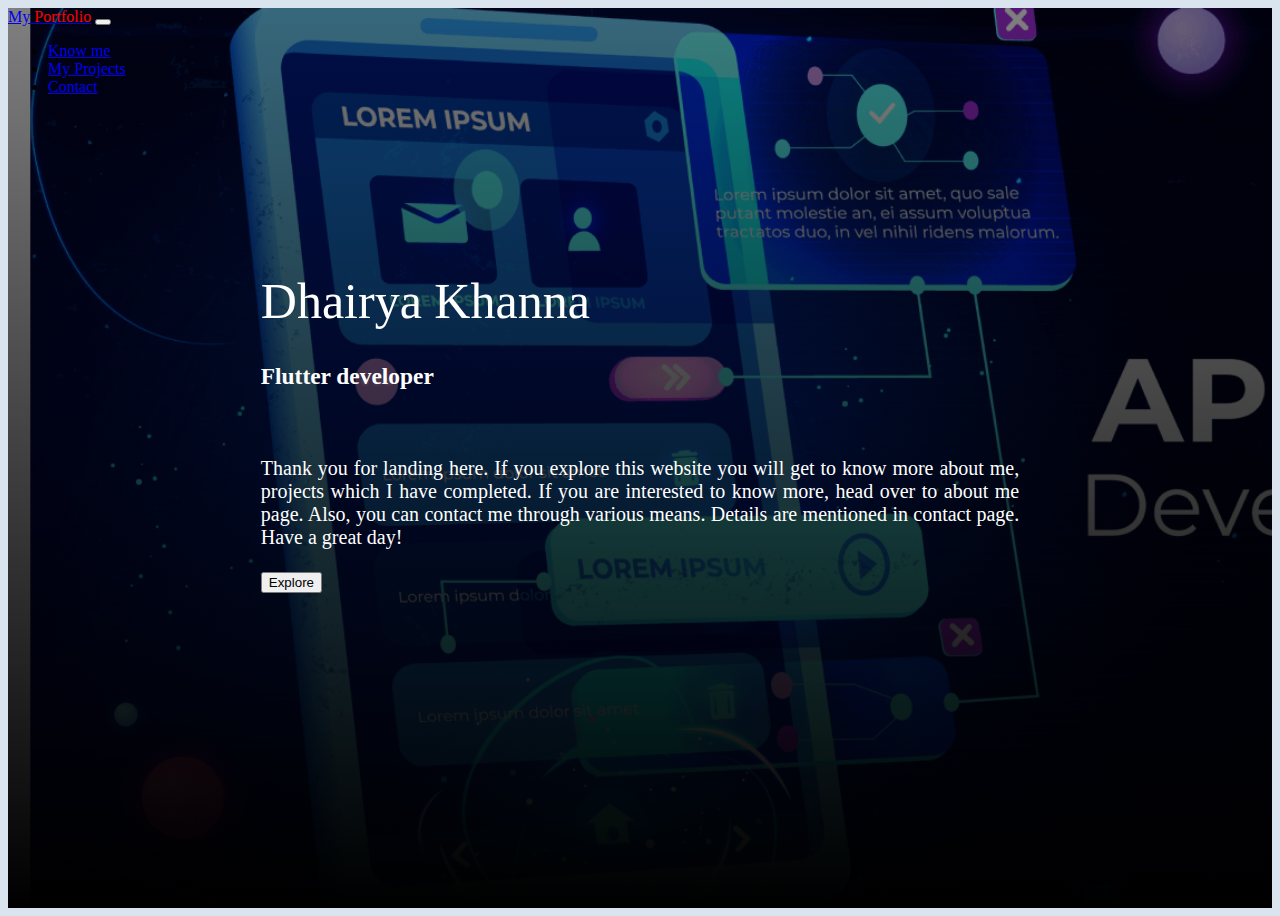
<file: index.html>
<!doctype html>
<html lang="en">
  <head>
    <meta charset="utf-8">
    <meta name="viewport" content="width=device-width, initial-scale=1">
    <title>Buddha ji</title>
    <link href="https://cdn.jsdelivr.net/npm/bootstrap@5.3.0-alpha1/dist/css/bootstrap.min.css" rel="stylesheet" integrity="sha384-GLhlTQ8iRABdZLl6O3oVMWSktQOp6b7In1Zl3/Jr59b6EGGoI1aFkw7cmDA6j6gD" crossorigin="anonymous">

    <link href="./styles/main.css" rel="stylesheet">
 
  </head>
  <body>
    <section class="home">
        <nav class="navbar navbar-expand-lg navbar-dark bg-dark">
            <div class="container-fluid">
              <a class="navbar-brand" href="index.html">My<span style="color:red"> Portfolio</span></a>
              <button class="navbar-toggler" type="button" data-bs-toggle="collapse" data-bs-target="#navbarSupportedContent" aria-controls="navbarSupportedContent" aria-expanded="false" aria-label="Toggle navigation">
                <span class="navbar-toggler-icon"></span>
              </button>
              <div class="collapse navbar-collapse" id="navbarSupportedContent">
                <ul class="navbar-nav me-auto mb-2 mb-lg-0">
                  <li class="nav-item">
                    <a class="nav-link " aria-current="page" href="about.html">Know me</a>
                  </li>
                  <li class="nav-item">
                    <a class="nav-link " href="projects.html">My Projects</a>
                  </li>
                  <li class="nav-item">
                    <a class="nav-link " href="contact.html">Contact</a>
                  </li>
               
                
                </ul>
                
              </div>
            </div>
          </nav>  

          <div class="intro">
            <h1 class="name">Dhairya Khanna</h1>
            <h3>Flutter developer</h3>
            <br>
            <p>
              Thank you for landing here. If you explore this website you will get to know more about me, projects which I have completed. If you are interested
              to know more, head over to about me page. Also, you can contact me through various means. Details are mentioned in contact page.
              Have a great day!

            </p>
            <button type="button" class="btn btn-dark">Explore</button>
          </div>

    </section>
    <script src="https://cdn.jsdelivr.net/npm/bootstrap@5.3.0-alpha1/dist/js/bootstrap.bundle.min.js" integrity="sha384-w76AqPfDkMBDXo30jS1Sgez6pr3x5MlQ1ZAGC+nuZB+EYdgRZgiwxhTBTkF7CXvN" crossorigin="anonymous"></script>
  </body>
</html>
</file>
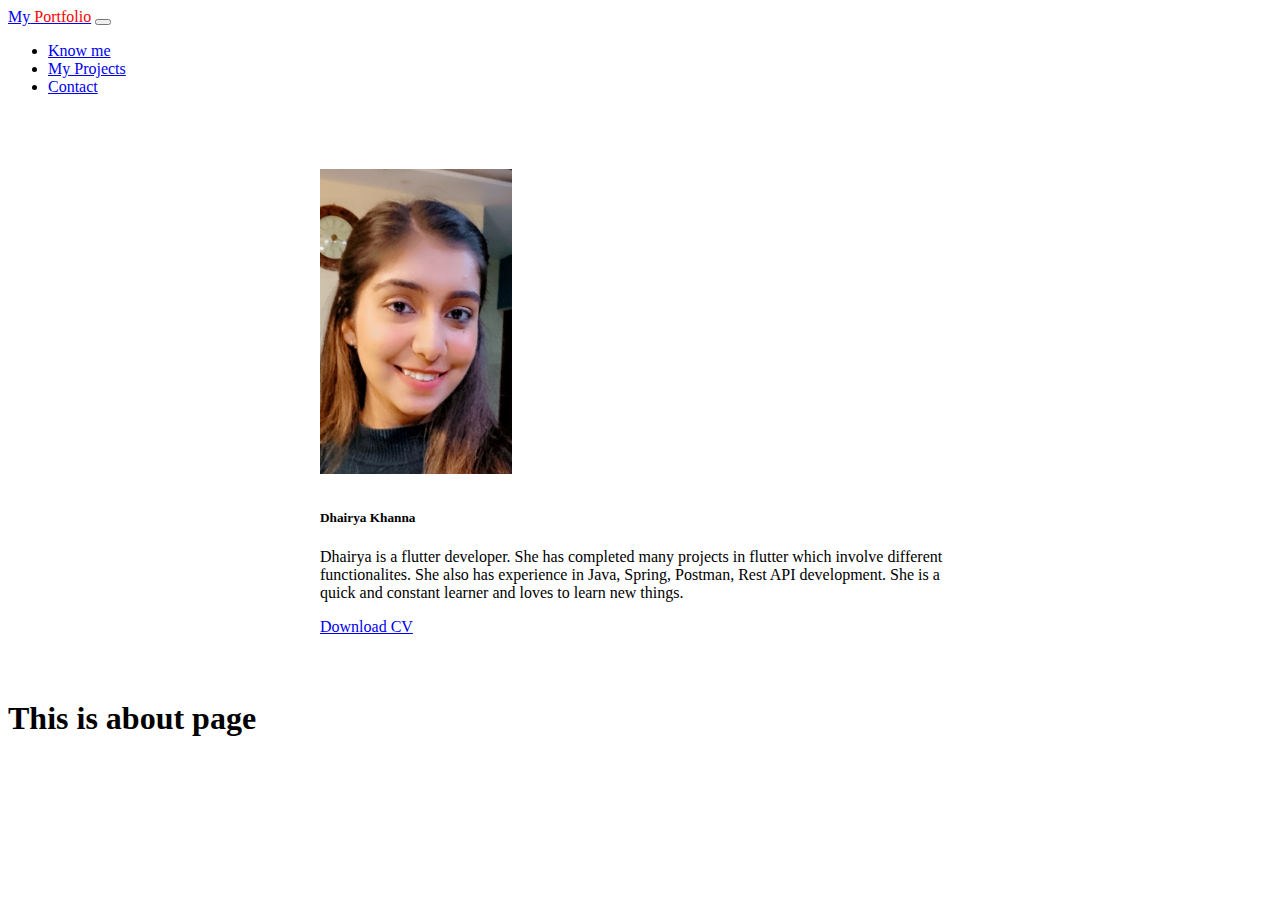
<file: about.html>
<!doctype html>
<html lang="en">
  <head>
    <meta charset="utf-8">
    <meta name="viewport" content="width=device-width, initial-scale=1">
    <title>About me</title>
    <link href="https://cdn.jsdelivr.net/npm/bootstrap@5.3.0-alpha1/dist/css/bootstrap.min.css" rel="stylesheet" integrity="sha384-GLhlTQ8iRABdZLl6O3oVMWSktQOp6b7In1Zl3/Jr59b6EGGoI1aFkw7cmDA6j6gD" crossorigin="anonymous">
  </head>
  <body>
    <section class="home">
        <nav class="navbar navbar-expand-lg navbar-dark bg-dark">
            <div class="container-fluid">
              <a class="navbar-brand" href="index.html">My<span style="color:red"> Portfolio</span></a>
              <button class="navbar-toggler" type="button" data-bs-toggle="collapse" data-bs-target="#navbarSupportedContent" aria-controls="navbarSupportedContent" aria-expanded="false" aria-label="Toggle navigation">
                <span class="navbar-toggler-icon"></span>
              </button>
              <div class="collapse navbar-collapse" id="navbarSupportedContent">
                <ul class="navbar-nav me-auto mb-2 mb-lg-0">
                  <li class="nav-item">
                    <a class="nav-link active" aria-current="page" href="about.html">Know me</a>
                  </li>
                  <li class="nav-item">
                    <a class="nav-link active" href="projects.html">My Projects</a>
                  </li>
                  <li class="nav-item">
                    <a class="nav-link active" href="contact.html">Contact</a>
                  </li>
               
                
                </ul>
                
              </div>
            </div>
          </nav>  

          <div class="card" style="width: 40rem; margin: 5% auto;">
            <img src="./images/DPNPicture.jpg" class="card-img-top" style="width: 30%; height:10%; margin:10px auto;">
            <div class="card-body">
              <h5 class="card-title">Dhairya Khanna</h5>
              <p class="card-text">
                Dhairya is a flutter developer. She has completed many projects in flutter which involve different functionalites.
                She also has experience in Java, Spring, Postman, Rest API development. She is a quick and constant learner and loves to learn new things.
              </p>
              <a href="resume.pdf" class="btn btn-primary">Download CV</a>
            </div>
          </div>






    </section>
    <script src="https://cdn.jsdelivr.net/npm/bootstrap@5.3.0-alpha1/dist/js/bootstrap.bundle.min.js" integrity="sha384-w76AqPfDkMBDXo30jS1Sgez6pr3x5MlQ1ZAGC+nuZB+EYdgRZgiwxhTBTkF7CXvN" crossorigin="anonymous"></script>
    <h1>This is about page</h1>  
</body>
</html>
</file>
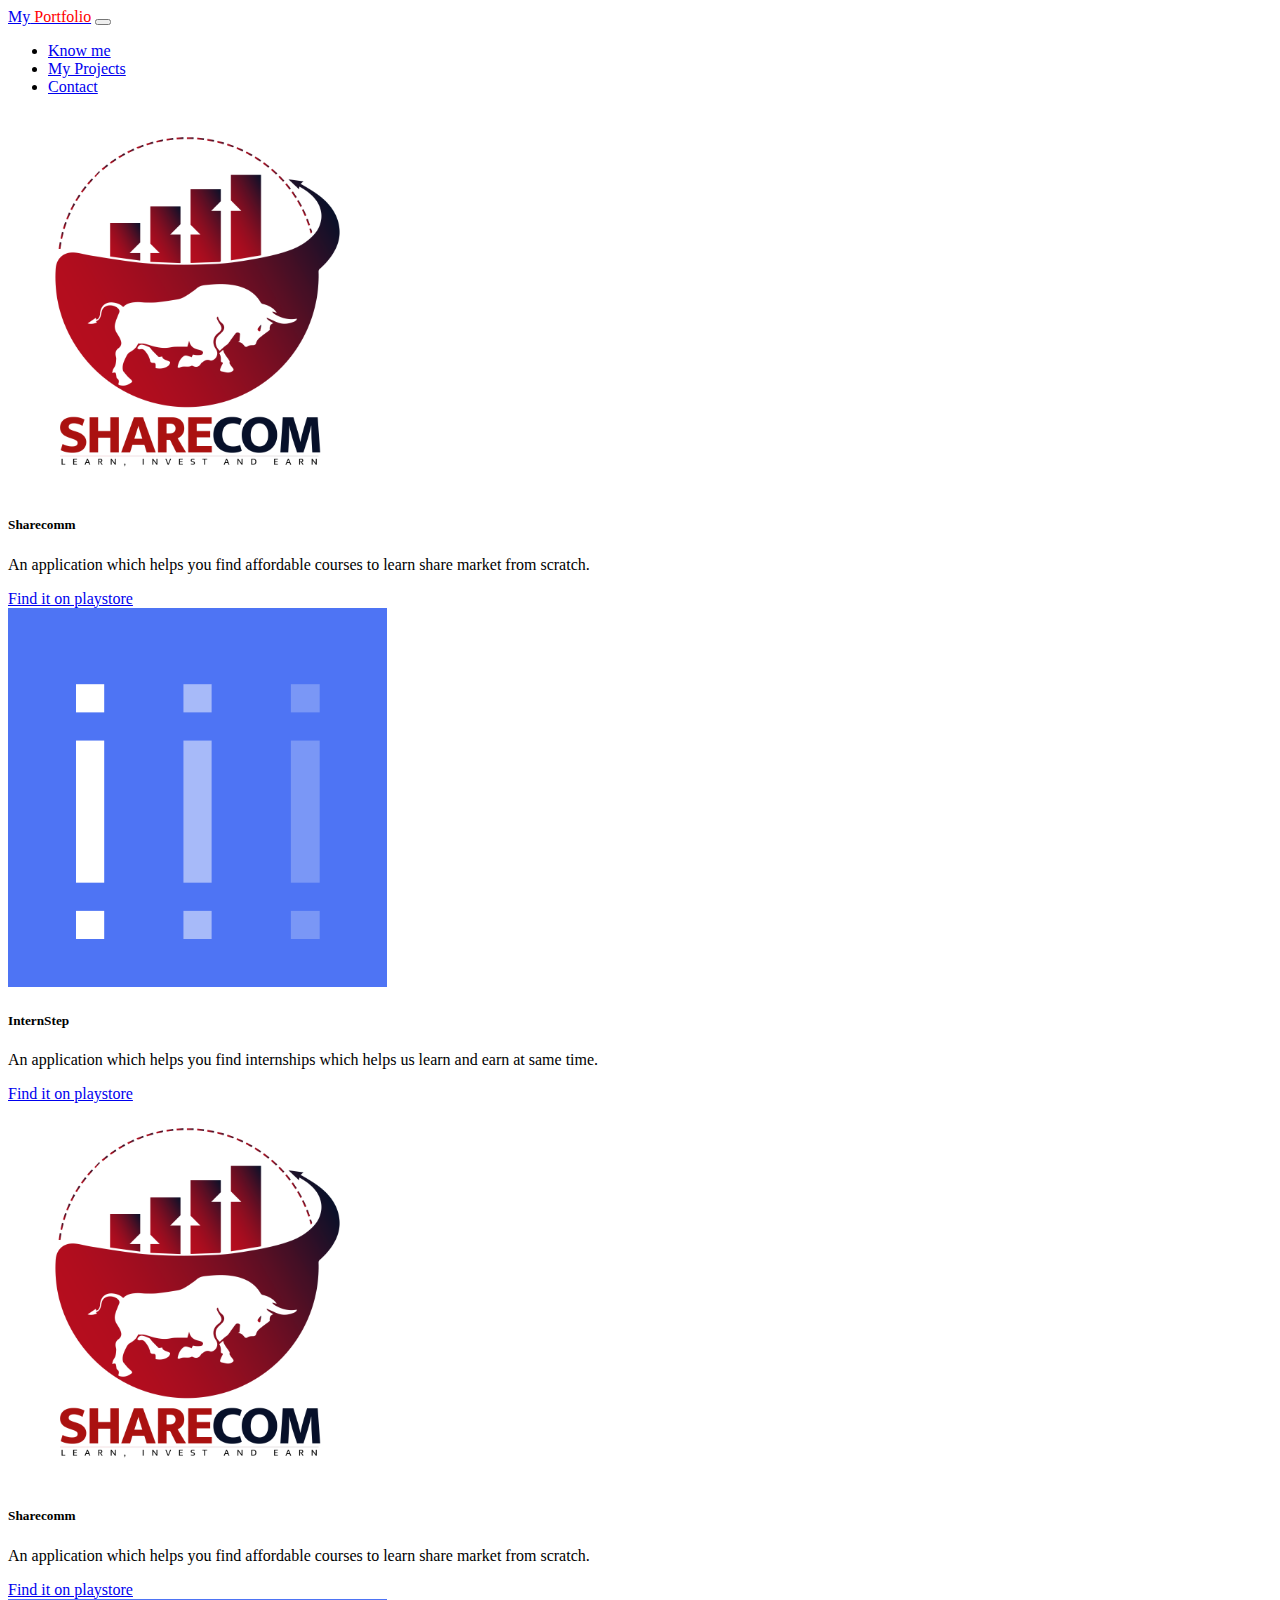
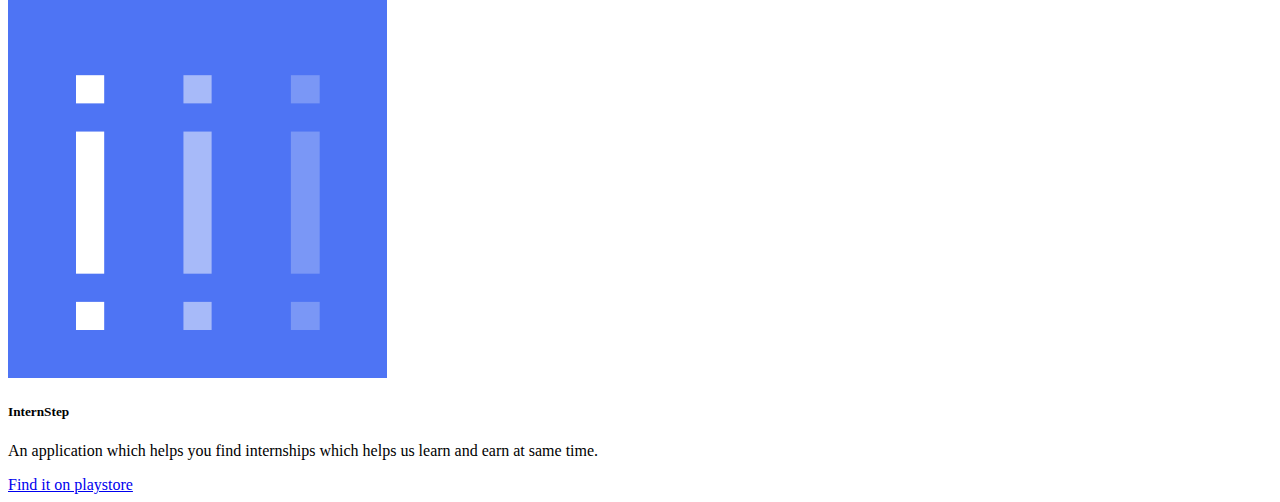
<file: projects.html>
<!doctype html>
<html lang="en">
  <head>
    <meta charset="utf-8">
    <meta name="viewport" content="width=device-width, initial-scale=1">
    <title>Projects</title>
    <link href="https://cdn.jsdelivr.net/npm/bootstrap@5.3.0-alpha1/dist/css/bootstrap.min.css" rel="stylesheet" integrity="sha384-GLhlTQ8iRABdZLl6O3oVMWSktQOp6b7In1Zl3/Jr59b6EGGoI1aFkw7cmDA6j6gD" crossorigin="anonymous">
  </head>
  <body>
    <section class="home">
        <nav class="navbar navbar-expand-lg navbar-dark bg-dark">
            <div class="container-fluid">
              <a class="navbar-brand" href="index.html">My<span style="color:red"> Portfolio</span></a>
              <button class="navbar-toggler" type="button" data-bs-toggle="collapse" data-bs-target="#navbarSupportedContent" aria-controls="navbarSupportedContent" aria-expanded="false" aria-label="Toggle navigation">
                <span class="navbar-toggler-icon"></span>
              </button>
              <div class="collapse navbar-collapse" id="navbarSupportedContent">
                <ul class="navbar-nav me-auto mb-2 mb-lg-0">
                  <li class="nav-item">
                    <a class="nav-link active" aria-current="page" href="about.html">Know me</a>
                  </li>
                  <li class="nav-item">
                    <a class="nav-link active" href="projects.html">My Projects</a>
                  </li>
                  <li class="nav-item">
                    <a class="nav-link active" href="contact.html">Contact</a>
                  </li>
               
                
                </ul>
                
              </div>
            </div>
          </nav>  
          <div class="container p-5">
          <div class="row">
            <div class="col-sm-6">
              <div class="card">
              
                <div class="card-body">
                  <img src="./images/sharecom.0ad3daaa.png" style="width:30%; align-self:center;">
                  <h5 class="card-title">Sharecomm</h5>
                  <p class="card-text" style="text-align: justify;">An application which helps you find affordable courses to learn share market from scratch.</p>
                  <a href="https://play.google.com/store/apps/details?id=com.sharecomtradingacademy.sharecom&hl=en_US&gl=US&pli=1" class="btn btn-primary">Find it on playstore</a>
                </div>
              </div>
            </div>
            <div class="col-sm-6">
              <div class="card">
              
                <div class="card-body">
                  <img src="./images/unnamed.png" style="width:30%; align-self:center;">
                  <h5 class="card-title">InternStep</h5>
                  <p class="card-text" style="text-align: justify;">An application which helps you find internships which helps us learn and earn at same time.</p>
                  <a href="https://play.google.com/store/apps/details?id=com.internstep.user&hl=en_IN&gl=US" class="btn btn-primary">Find it on playstore</a>
                </div>
              </div>
            </div>
          </div>
          <div class="row">
            <div class="col-sm-6">
              <div class="card">
              
                <div class="card-body">
                  <img src="./images/sharecom.0ad3daaa.png" style="width:30%; align-self:center;">
                  <h5 class="card-title">Sharecomm</h5>
                  <p class="card-text" style="text-align: justify;">An application which helps you find affordable courses to learn share market from scratch.</p>
                  <a href="https://play.google.com/store/apps/details?id=com.sharecomtradingacademy.sharecom&hl=en_US&gl=US&pli=1" class="btn btn-primary">Find it on playstore</a>
                </div>
              </div>
            </div>
            <div class="col-sm-6">
              <div class="card">
              
                <div class="card-body">
                  <img src="./images/unnamed.png" style="width:30%; align-self:center;">
                  <h5 class="card-title">InternStep</h5>
                  <p class="card-text" style="text-align: justify;">An application which helps you find internships which helps us learn and earn at same time.</p>
                  <a href="https://play.google.com/store/apps/details?id=com.internstep.user&hl=en_IN&gl=US" class="btn btn-primary">Find it on playstore</a>
                </div>
              </div>
            </div>
          </div>
</div>

    </section>
    <script src="https://cdn.jsdelivr.net/npm/bootstrap@5.3.0-alpha1/dist/js/bootstrap.bundle.min.js" integrity="sha384-w76AqPfDkMBDXo30jS1Sgez6pr3x5MlQ1ZAGC+nuZB+EYdgRZgiwxhTBTkF7CXvN" crossorigin="anonymous"></script>
  
  </body>
</html>
</file>
<file: styles/main.css>
body{
    background-color: #dae4ee;
}

.home{
   height: 100vh;
    background: linear-gradient(rgba(1,1,1,0.5),rgba(0, 0, 0, 1)),
    url('../images/Mobile-App-Development-Company.png');
    background-size: cover;

    
}

.intro{
    color: white;
    padding: 10% 20%;
    text-align: justify;
    font-size: 20px;

}

.name{
    font-size: 50px;
    font-weight: 500;
}
</file>
